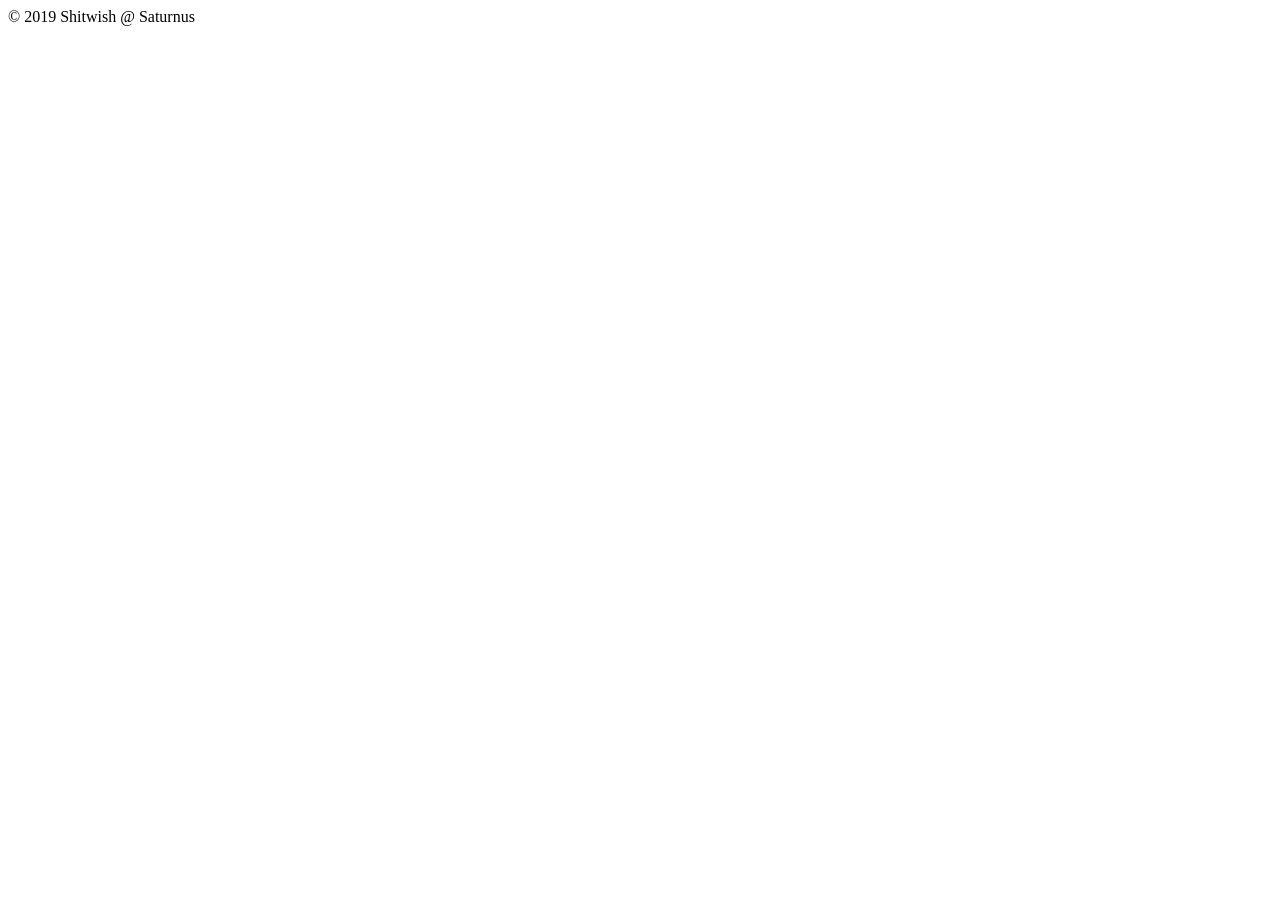
<file: src/main/resources/templates/footer.html>
<!doctype html>
<html lang="en" xmlns="http://www.w3.org/1999/xhtml" xmlns:th="http://www.thymeleaf.org">
<body>

<div th:fragment="copy">
    <div class="card">
        <div class="card-body">
            &copy; 2019 Shitwish @ Saturnus
        </div>
    </div>
</div>

</body>
</html>
</file>
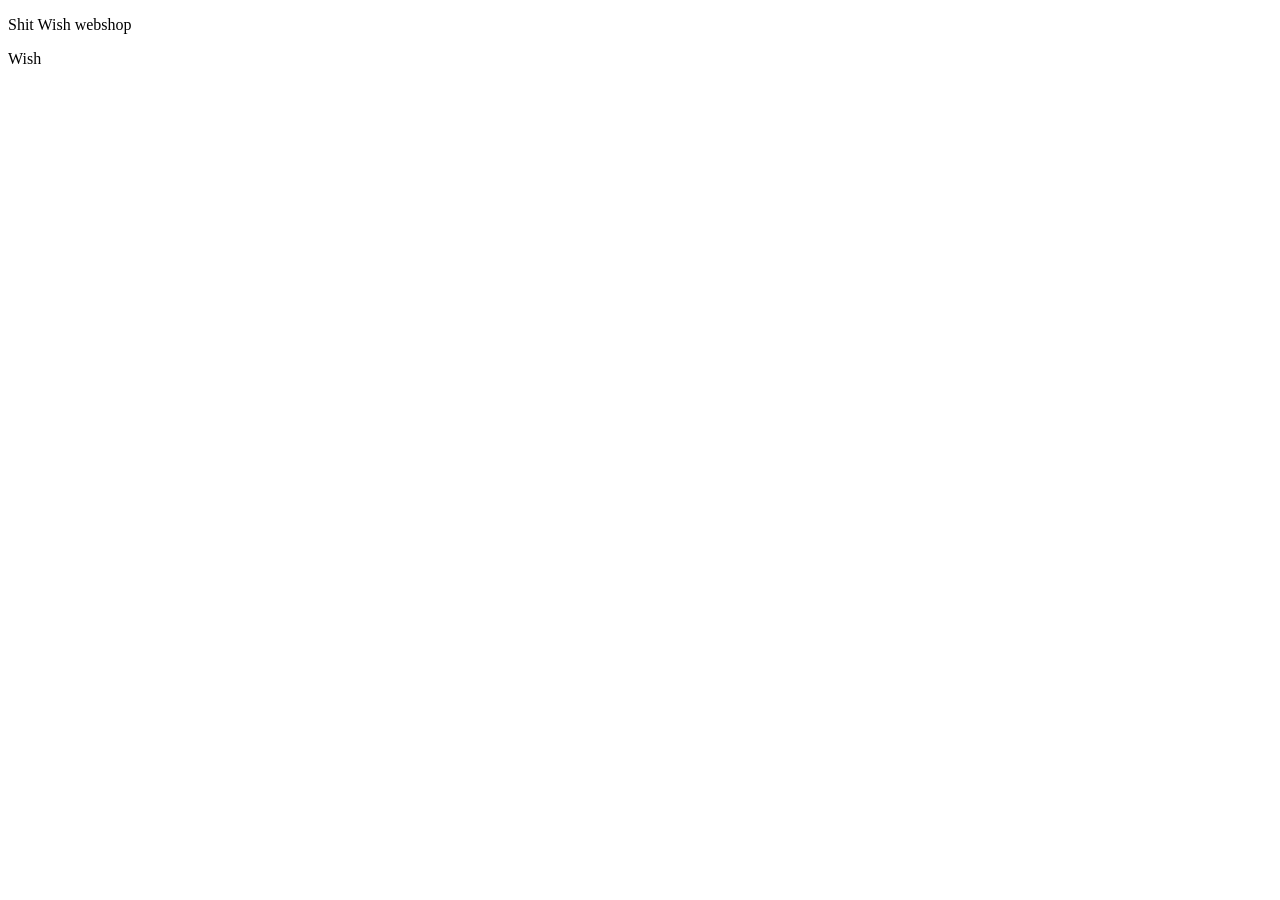
<file: src/main/resources/templates/jumbotron.html>
<!doctype html>
<html lang="en" xmlns="http://www.w3.org/1999/xhtml" xmlns:th="http://www.thymeleaf.org">
    <body>
        <div th:fragment="jumbotron">
            <div class="jumbotron text-center h-50">
                <div class="jumbotron-title">
                    <p>Shit Wish webshop</p>
                    <p class="sub-title" th:text="${jumbotronText}">Wish</p>
                </div>
            </div>
        </div>
    </body>
</html>
</file>
